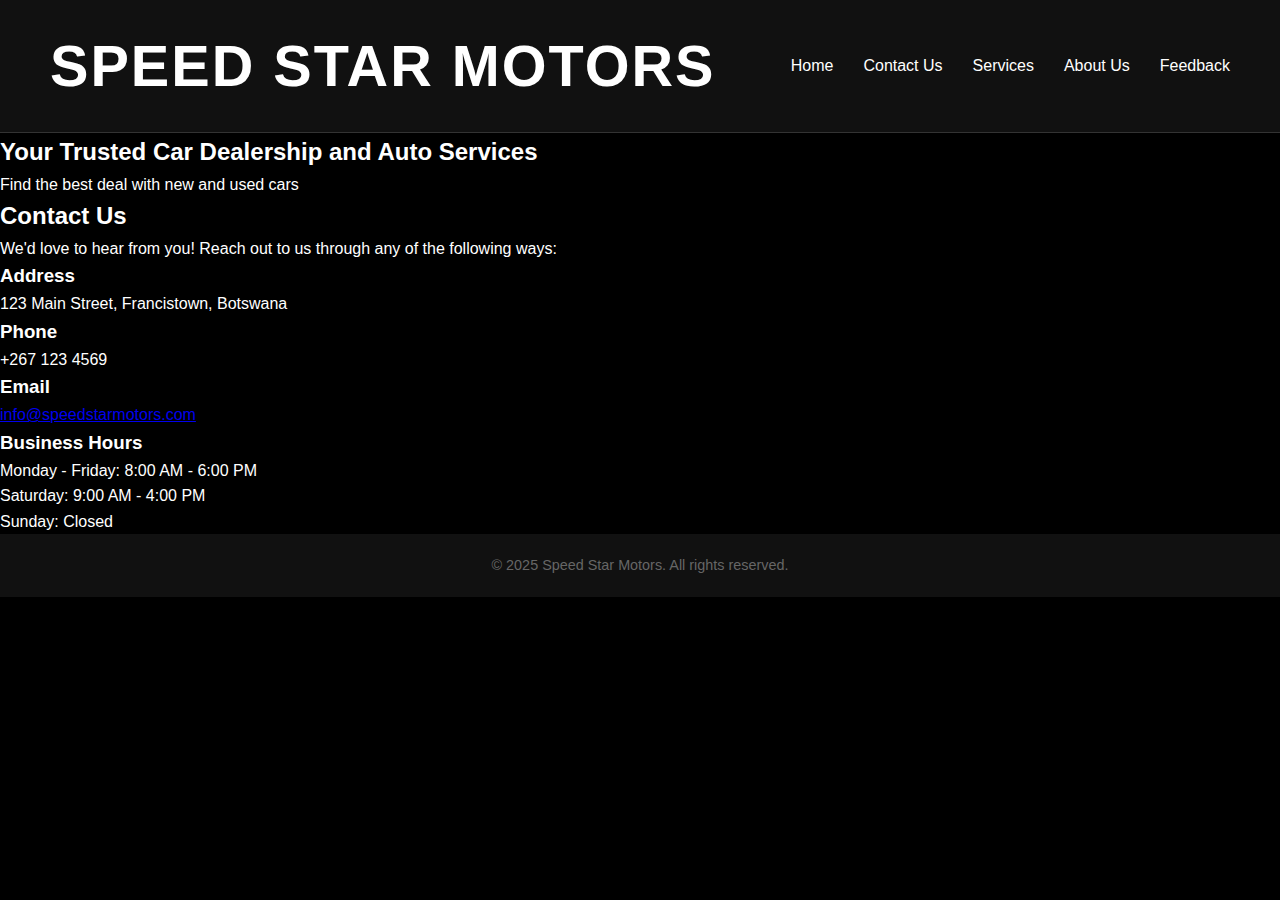
<file: contactus.html>
<!DOCTYPE html>
<html lang="en">
<head>
    <meta charset="UTF-8">
    <meta name="viewport" content="width=device-width, initial-scale=1.0">
    <title>Speed Star Motors | Contact Us</title>
    <link rel="stylesheet" href="styles.css">
</head>
<body>
    <header>
        <div class="logo">
            <h1>Speed Star Motors</h1>
        </div>
        <nav>
            <ul>
                <li><a href="index.html">Home</a></li>
                <li><a href="contactus.html">Contact Us</a></li>
                <li><a href="services.html">Services</a></li>
                <li><a href="aboutus.html">About Us</a></li>
                <li><a href="feedback.html">Feedback</a></li>
            </ul>
        </nav>
    </header>

    <section class="hero">
        <h2>Your Trusted Car Dealership and Auto Services</h2>
        <p>Find the best deal with new and used cars</p>
    </section>

    <section class="contact-us">
        <div class="container">
            <h2>Contact Us</h2>
            <p>We'd love to hear from you! Reach out to us through any of the following ways:</p>

            <div class="contact-methods">
                <div class="contact-card">
                    <h3>Address</h3>
                    <p>123 Main Street, Francistown, Botswana</p>
                </div>

                <div class="contact-card">
                    <h3>Phone</h3>
                    <p>+267 123 4569</p>
                </div>

                <div class="contact-card">
                    <h3>Email</h3>
                    <p><a href="mailto:info@speedstarmotors.com">info@speedstarmotors.com</a></p>
                </div>

                <div class="contact-card">
                    <h3>Business Hours</h3>
                    <p>Monday - Friday: 8:00 AM - 6:00 PM</p>
                    <p>Saturday: 9:00 AM - 4:00 PM</p>
                    <p>Sunday: Closed</p>
                </div>
            </div>
        </div>
    </section>

    <footer>
        <p>&copy; 2025 Speed Star Motors. All rights reserved.</p>
    </footer>
</body>
</html>
</file>
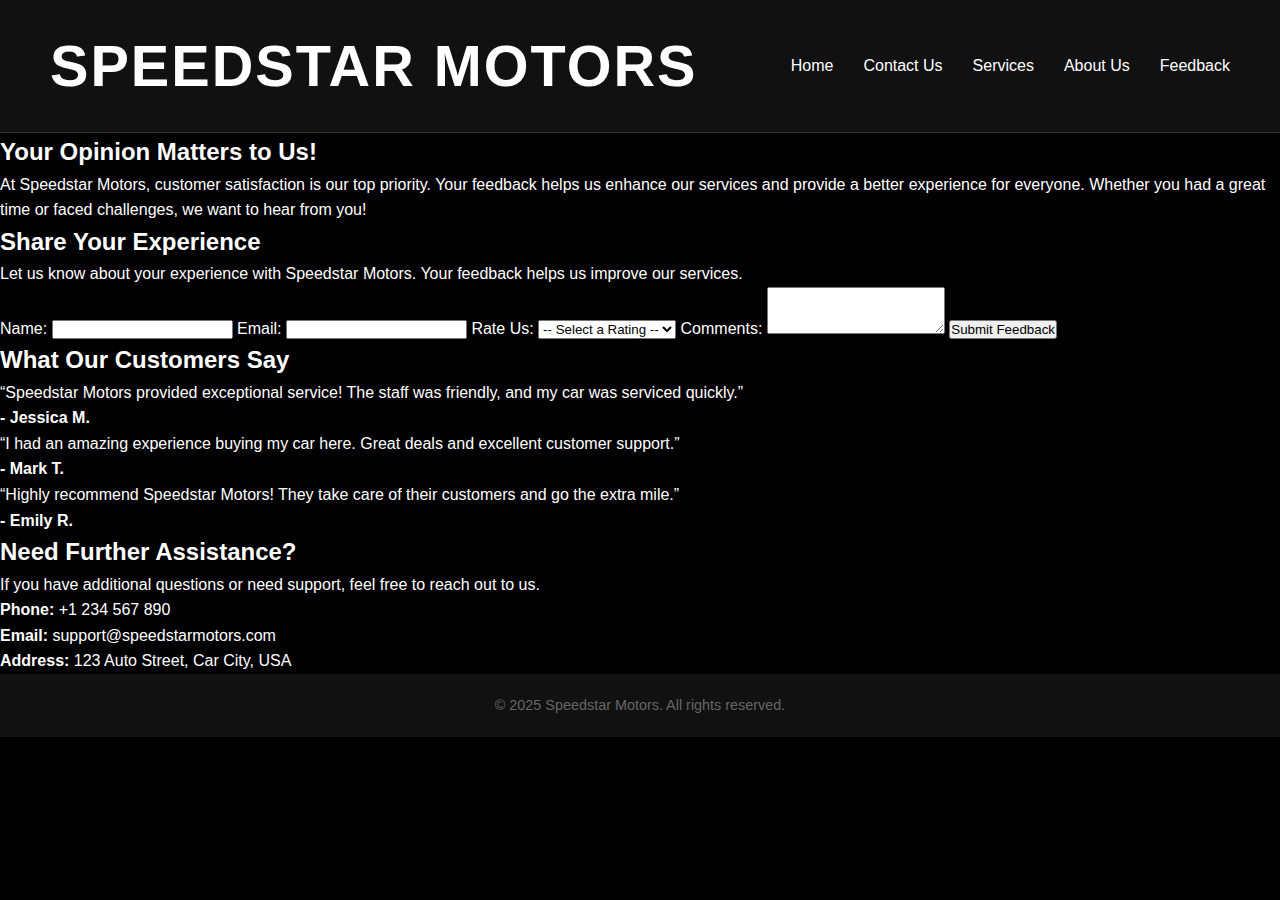
<file: feedback.html>
<!DOCTYPE html>
<html lang="en">
<head>
    <meta charset="UTF-8">
    <meta name="viewport" content="width=device-width, initial-scale=1.0">
    <title>Speedstar Motors | Feedback</title>
    <link rel="stylesheet" href="styles.css">
    <script>
        function validateForm(event) {
            event.preventDefault(); // Prevent form submission if validation fails
            
            let name = document.getElementById("name").value.trim();
            let email = document.getElementById("email").value.trim();
            let rating = document.getElementById("rating").value;
            let comments = document.getElementById("comments").value.trim();

            let nameRegex = /^[A-Za-z\s]{2,}$/; // At least 2 characters, letters & spaces only
            let emailRegex = /^[^\s@]+@[^\s@]+\.[^\s@]+$/; // Standard email format

            // Validate Name
            if (!nameRegex.test(name)) {
                alert("Invalid Name: Must contain only letters and at least 2 characters.");
                return false;
            }

            // Validate Email
            if (!emailRegex.test(email)) {
                alert("Invalid Email: Please enter a valid email address.");
                return false;
            }

            // Validate Rating
            if (rating === "") {
                alert("Please select a rating.");
                return false;
            }

            // Validate Comments
            if (comments.length < 5) {
                alert("Comments must be at least 5 characters long.");
                return false;
            }

            alert("Feedback submitted successfully!");
            document.getElementById("feedback-form").submit(); // Submit the form if valid
        }
    </script>
</head>
<body>
    <div class="container">
        <!-- Header Section -->
        <header>
            <div class="logo">
                <h1>Speedstar Motors</h1>
            </div>
            <nav>
                <ul>
                    <li><a href="index.html">Home</a></li>
                    <li><a href="contactus.html">Contact Us</a></li>
                    <li><a href="services.html">Services</a></li>
                    <li><a href="aboutus.html">About Us</a></li>
                    <li><a href="feedback.html">Feedback</a></li>
                </ul>
            </nav>
        </header>

        <!-- Introduction Section -->
        <section class="intro">
            <h2>Your Opinion Matters to Us!</h2>
            <p>At Speedstar Motors, customer satisfaction is our top priority. Your feedback helps us enhance our services and provide a better experience for everyone. Whether you had a great time or faced challenges, we want to hear from you!</p>
        </section>

        <!-- Feedback Form Section -->
        <section class="feedback">
            <h2>Share Your Experience</h2>
            <p>Let us know about your experience with Speedstar Motors. Your feedback helps us improve our services.</p>
            <form id="feedback-form" action="#" method="POST" onsubmit="return validateForm(event)">
                <label for="name">Name:</label>
                <input type="text" id="name" name="name" required>

                <label for="email">Email:</label>
                <input type="email" id="email" name="email" required>

                <label for="rating">Rate Us:</label>
                <select id="rating" name="rating" required>
                    <option value="">-- Select a Rating --</option>
                    <option value="5">5 - Excellent</option>
                    <option value="4">4 - Good</option>
                    <option value="3">3 - Average</option>
                    <option value="2">2 - Poor</option>
                    <option value="1">1 - Very Poor</option>
                </select>

                <label for="comments">Comments:</label>
                <textarea id="comments" name="comments" rows="3" required></textarea>

                <button type="submit" class="submit-btn">Submit Feedback</button>
            </form>
        </section>

        <!-- Testimonials Section -->
        <section class="testimonials">
            <h2>What Our Customers Say</h2>
            <div class="testimonial">
                <p>“Speedstar Motors provided exceptional service! The staff was friendly, and my car was serviced quickly.”</p>
                <h4>- Jessica M.</h4>
            </div>
            <div class="testimonial">
                <p>“I had an amazing experience buying my car here. Great deals and excellent customer support.”</p>
                <h4>- Mark T.</h4>
            </div>
            <div class="testimonial">
                <p>“Highly recommend Speedstar Motors! They take care of their customers and go the extra mile.”</p>
                <h4>- Emily R.</h4>
            </div>
        </section>

        <!-- Contact Information Section -->
        <section class="contact-info">
            <h2>Need Further Assistance?</h2>
            <p>If you have additional questions or need support, feel free to reach out to us.</p>
            <ul>
                <li><strong>Phone:</strong> +1 234 567 890</li>
                <li><strong>Email:</strong> support@speedstarmotors.com</li>
                <li><strong>Address:</strong> 123 Auto Street, Car City, USA</li>
            </ul>
        </section>

        <!-- Footer Section -->
        <footer>
            <p>&copy; 2025 Speedstar Motors. All rights reserved.</p>
        </footer>
    </div>
</body>
</html>
</file>
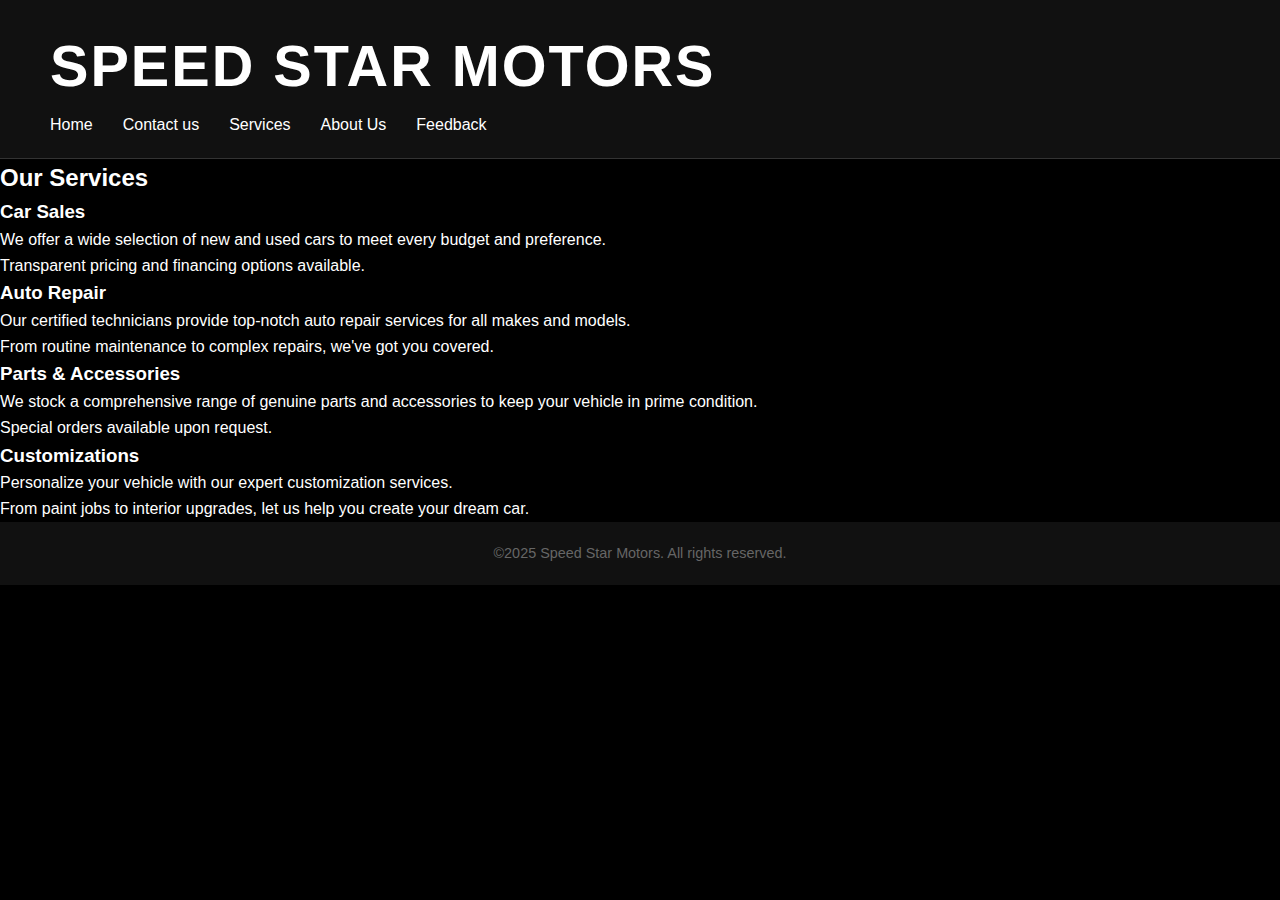
<file: services.html>
<!DOCTYPE html>
<html lang="en">
<head>
     <meta charset="UTF-8">
     <meta name="viewport" content="width=device-width, initial-scale=1.0">
     <title> Speed Star Motors | Services </title>
     <link rel="stylesheet" href="styles.css">
</head>
<body>
      <header>
        <div class="">
          <div class="logo">
                <h1>Speed Star Motors</h1>
          </div>
          <nav>
                <ul>
                   <li><a href="index.html">Home</a></li>
                   <li><a href="contactus.html">Contact us</a></li>
                   <li><a href="services.html">Services</a></li>
                   <li><a href="aboutus.html">About Us</a></li>
                   <li><a href="feedback.html">Feedback</a></li>
                </ul>   
          </nav>        
        </div>
      </header>

      <section class="services-container">
        <div class="container">
          <h2>Our Services</h2>
          <div class="services-grid">
            <div class="service-card">
              <h3>Car Sales</h3>
              <p>We offer a wide selection of new and used cars to meet every budget and preference.</p>
              <p>Transparent pricing and financing options available.</p>
            </div>
            <div class="service-card">
              <h3>Auto Repair</h3>
              <p>Our certified technicians provide top-notch auto repair services for all makes and models.</p>
              <p>From routine maintenance to complex repairs, we've got you covered.</p>
            </div>
            <div class="service-card">
              <h3>Parts & Accessories</h3>
              <p>We stock a comprehensive range of genuine parts and accessories to keep your vehicle in prime condition.</p>
              <p>Special orders available upon request.</p>
            </div>
            <div class="service-card">
              <h3>Customizations</h3>
              <p>Personalize your vehicle with our expert customization services.</p>
              <p>From paint jobs to interior upgrades, let us help you create your dream car.</p>
            </div>
          </div>
        </div>
      </section>

      <footer>
        <div class="container">
          <p>&copy;2025 Speed Star Motors. All rights reserved.</p>
        </div>
      </footer>
</body>
</html>
</file>
<file: styles.css>
/* Reset */
* {
    margin: 0;
    padding: 0;
    box-sizing: border-box;
}

body {
    font-family: 'Montserrat', sans-serif;
    background-color: #000;
    color: #fff;
    line-height: 1.6;
}

header {
    display: flex;
    justify-content: space-between;
    align-items: center;
    padding: 20px 50px;
    background-color: #111;
    border-bottom: 1px solid #333;
    position: sticky;
    top: 0;
    z-index: 999;
}

.logo {
    font-size: 1.8rem;
    font-weight: 700;
    text-transform: uppercase;
    color: white;
    letter-spacing: 2px;
}

nav ul {
    list-style: none;
    display: flex;
    gap: 30px;
}

nav ul li a {
    text-decoration: none;
    color: white;
    font-weight: 500;
    transition: color 0.3s;
    position: relative;
}

nav ul li a::after {
    content: '';
    height: 2px;
    background: cyan;
    position: absolute;
    left: 0;
    bottom: -5px;
    width: 0;
    transition: width 0.3s;
}

nav ul li a:hover::after,
nav ul li a.active::after {
    width: 100%;
}

.hero-section {
    position: relative;
    height: 90vh;
    display: flex;
    justify-content: center;
    align-items: center;
    text-align: center;
    overflow: hidden;
}

.hero-slideshow {
    position: absolute;
    top: 0;
    left: 0;
    width: 100%;
    height: 100%;
    z-index: 0;
}

.hero-slideshow img {
    position: absolute;
    width: 100%;
    height: 100%;
    object-fit: cover;
    opacity: 0;
    animation: slideshow 24s infinite;
}

.hero-slideshow img:nth-child(1) { animation-delay: 0s; }
.hero-slideshow img:nth-child(2) { animation-delay: 8s; }
.hero-slideshow img:nth-child(3) { animation-delay: 16s; }

@keyframes slideshow {
    0% { opacity: 0; }
    8% { opacity: 1; }
    25% { opacity: 1; }
    33% { opacity: 0; }
    100% { opacity: 0; }
}

.hero-section::before {
    content: '';
    position: absolute;
    top: 0;
    bottom: 0;
    left: 0;
    right: 0;
    background: rgba(0, 0, 0, 0.6);
    z-index: 1;
}

.hero-content {
    position: relative;
    z-index: 2;
}

.hero-content h1 {
    font-size: 3.5rem;
    text-transform: uppercase;
    margin-bottom: 20px;
    color: cyan;
}

.hero-content p {
    font-size: 1.2rem;
    margin-bottom: 30px;
    color: #ddd;
}

.hero-btn {
    display: inline-block;
    padding: 12px 30px;
    background: cyan;
    color: black;
    text-decoration: none;
    font-weight: bold;
    border-radius: 30px;
    transition: background 0.3s;
}

.hero-btn:hover {
    background: #00cccc;
}

.featured-gallery {
    padding: 60px 20px;
    background: #111;
    text-align: center;
}

.featured-gallery h2 {
    font-size: 2.5rem;
    margin-bottom: 40px;
    color: white;
}

.gallery-container {
    display: flex;
    justify-content: center;
    gap: 40px;
    flex-wrap: wrap;
}

.car {
    background: #222;
    padding: 20px;
    border-radius: 10px;
    box-shadow: 0 0 15px rgba(0, 255, 255, 0.4);
    transition: transform 0.3s;
    width: 300px;
}

.car:hover {
    transform: translateY(-10px);
}

.car img {
    width: 100%;
    border-radius: 10px;
    margin-bottom: 15px;
}

.car h3 {
    color: white;
    margin-bottom: 10px;
}

.car p {
    color: cyan;
    font-weight: bold;
}

.about-section {
    padding: 60px 20px;
    background: black;
    text-align: center;
}

.about-section h2 {
    font-size: 2.5rem;
    margin-bottom: 20px;
    color: white;
}

.about-section p {
    max-width: 800px;
    margin: 0 auto 30px;
    color: #ccc;
}

footer {
    background: #111;
    text-align: center;
    padding: 20px;
    color: #666;
    font-size: 0.9rem;
}

@media screen and (max-width: 768px) {
    nav ul {
        flex-direction: column;
        gap: 15px;
        text-align: center;
    }

    .gallery-container {
        flex-direction: column;
        align-items: center;
    }

    .hero-content h1 {
        font-size: 2.5rem;
    }
}
</file>
